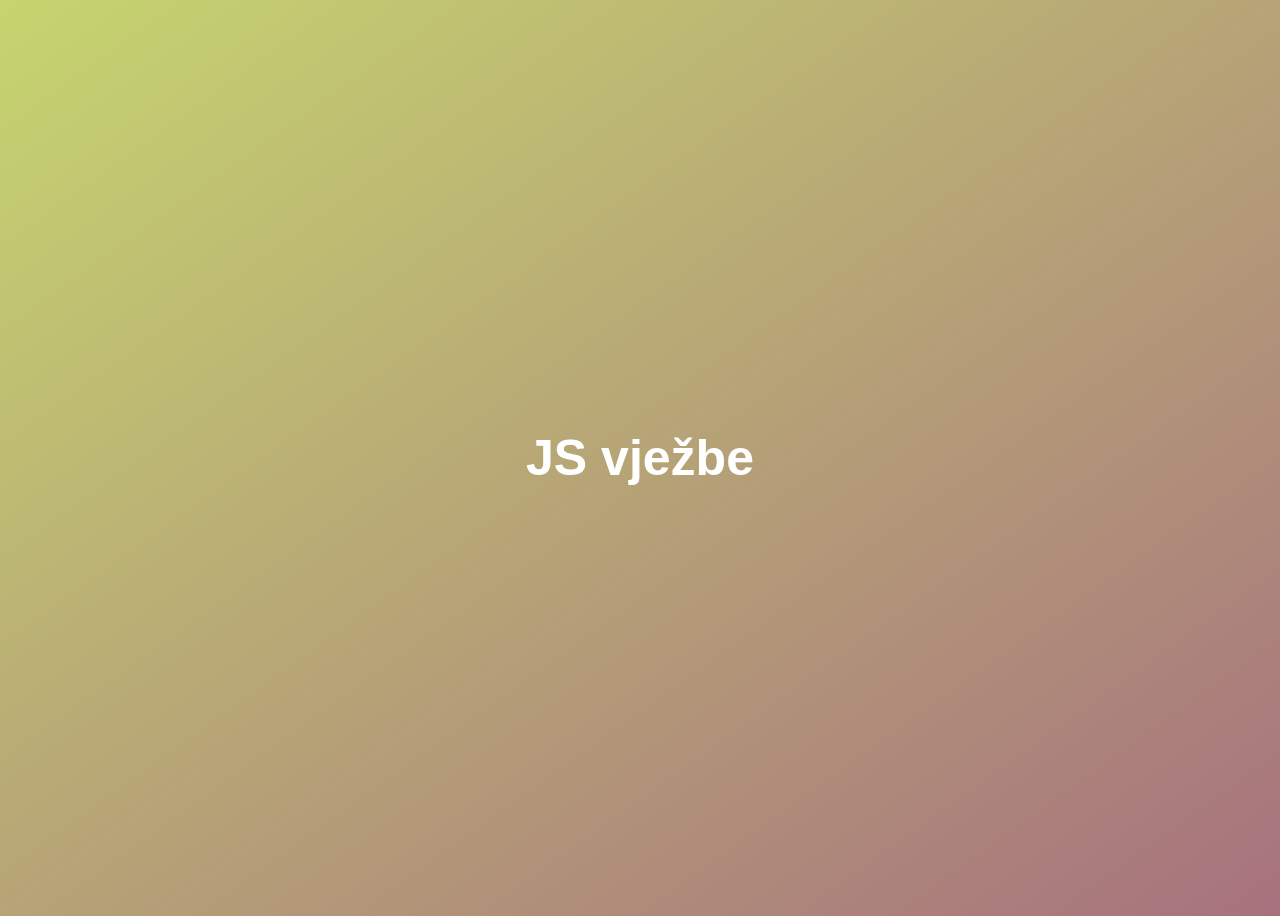
<file: Vježba 27 - 1 dio - objekt metode/index.html>
<!DOCTYPE html>
<html lang="en">
  <head>
    <meta charset="UTF-8" />
    <meta name="viewport" content="width=device-width, initial-scale=1.0" />
    <meta http-equiv="X-UA-Compatible" content="ie=edge" />
    <title>JS vježbe</title>
    <link rel="stylesheet" href="style.css">
  </head>
  <body>
    <h1>JS vježbe</h1>

    <script src="script.js"></script>
  </body>
</html>
</file>
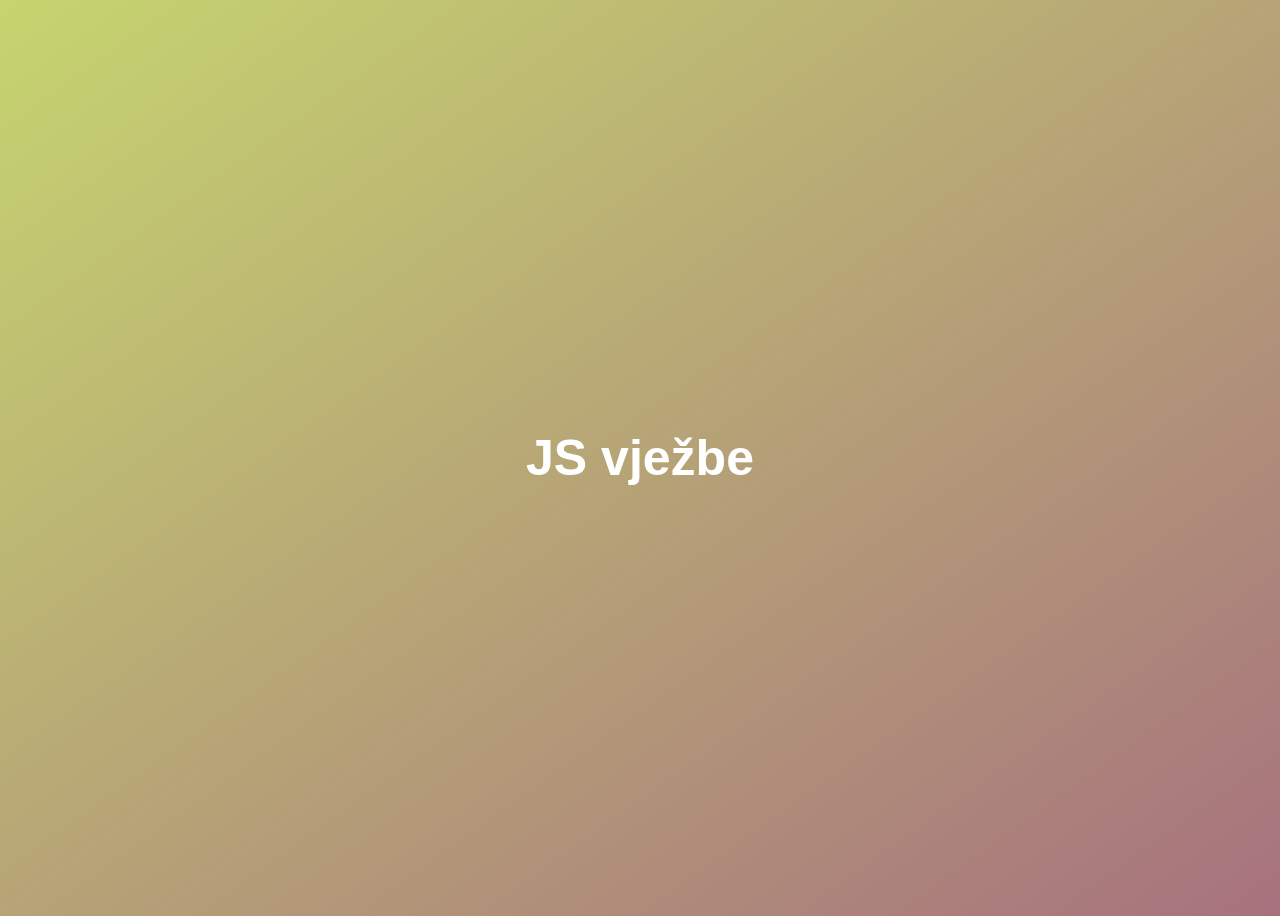
<file: vježba 34 - izazov/index.html>
<!DOCTYPE html>
<html lang="en">
  <head>
    <meta charset="UTF-8" />
    <meta name="viewport" content="width=device-width, initial-scale=1.0" />
    <meta http-equiv="X-UA-Compatible" content="ie=edge" />
    <title>JS vježbe</title>
    <link rel="stylesheet" href="style.css" />
  </head>
  <body>
    <h1>JS vježbe</h1>

    <script src="script.js"></script>
  </body>
</html>
</file>
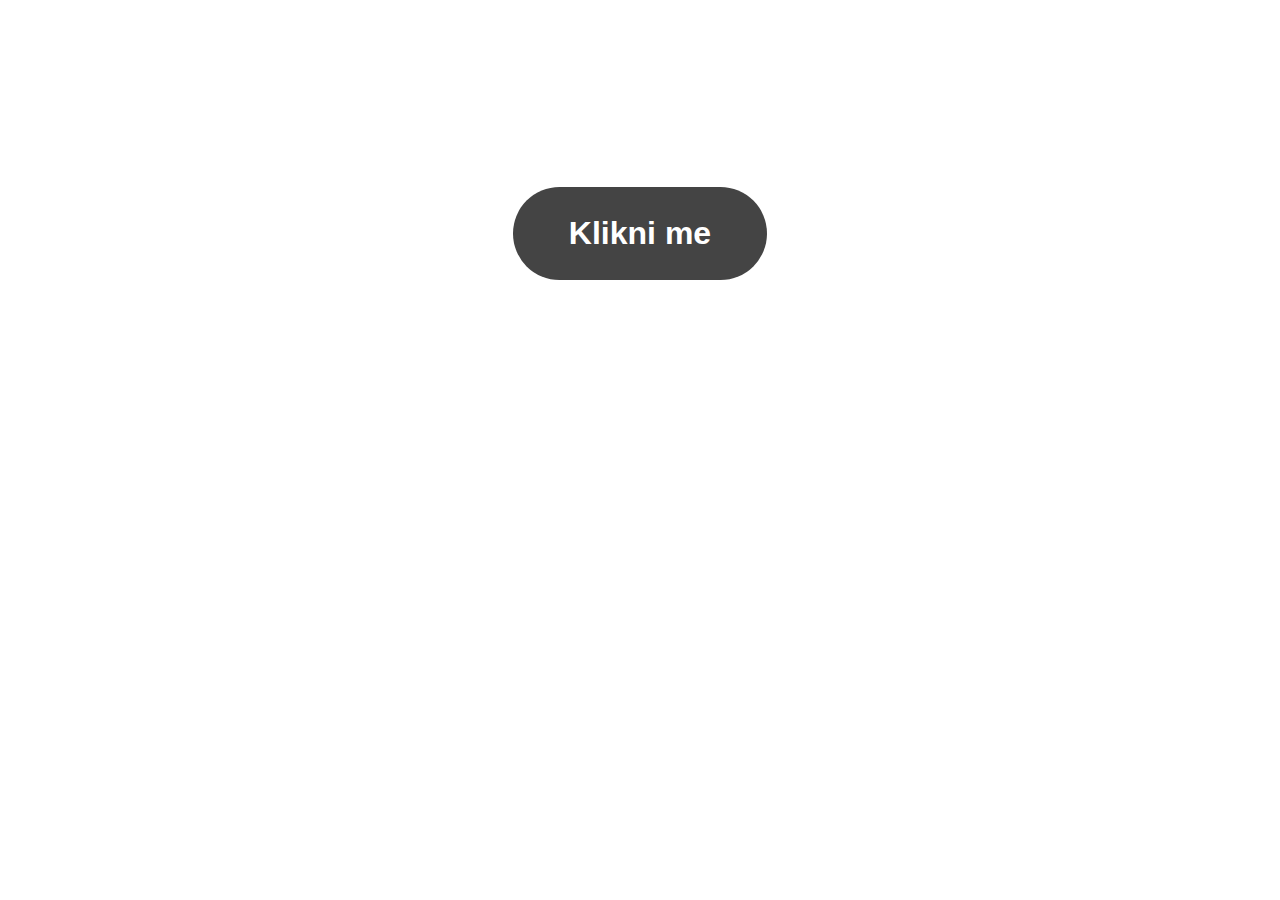
<file: vježba 37/index.html>
<!DOCTYPE html>
<html lang="en">
  <head>
    <meta charset="UTF-8" />
    <meta name="viewport" content="width=device-width, initial-scale=1.0" />
    <link rel="stylesheet" href="style.css" />
    <title>Boje</title>
  </head>
  <body>
    <div class="container">
      <button onclick="promijeniBoju()" type="button">Klikni me</button>
    </div>

    <script src="script.js"></script>
  </body>
</html>
</file>
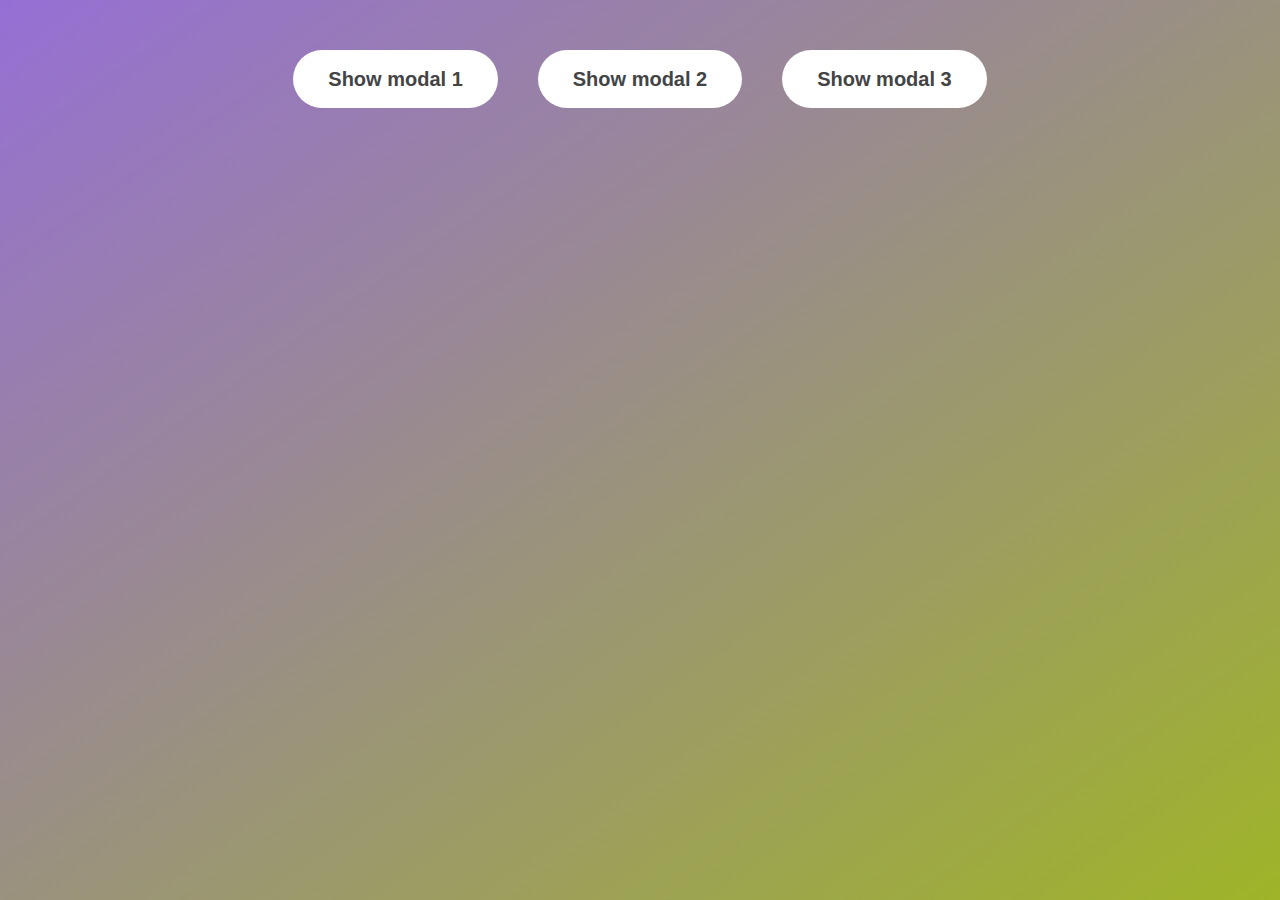
<file: vježba 38 - 1 dio/index.html>
<!DOCTYPE html>
<html lang="en">
  <head>
    <meta charset="UTF-8" />
    <meta name="viewport" content="width=device-width, initial-scale=1.0" />
    <meta http-equiv="X-UA-Compatible" content="ie=edge" />
    <link rel="stylesheet" href="style.css" />
    <title>Pop-up</title>
  </head>
  <body>
    <button class="show-modal">Show modal 1</button>
    <button class="show-modal">Show modal 2</button>
    <button class="show-modal">Show modal 3</button>

    <div class="modal hidden">
      <button class="close-modal">&times;</button>
      <h1>Ja sam popup</h1>
      <p>
        Lorem ipsum dolor sit amet, consectetur adipisicing elit, sed do eiusmod
        tempor incididunt ut labore et dolore magna aliqua. Ut enim ad minim
        veniam, quis nostrud exercitation ullamco laboris nisi ut aliquip ex ea
        commodo consequat. Duis aute irure dolor in reprehenderit in voluptate
        velit esse cillum dolore eu fugiat nulla pariatur. Excepteur sint
        occaecat cupidatat non proident, sunt in culpa qui officia deserunt
        mollit anim id est laborum.
      </p>
    </div>
    <div class="overlay hidden"></div>

    <script src="script.js"></script>
  </body>
</html>
</file>
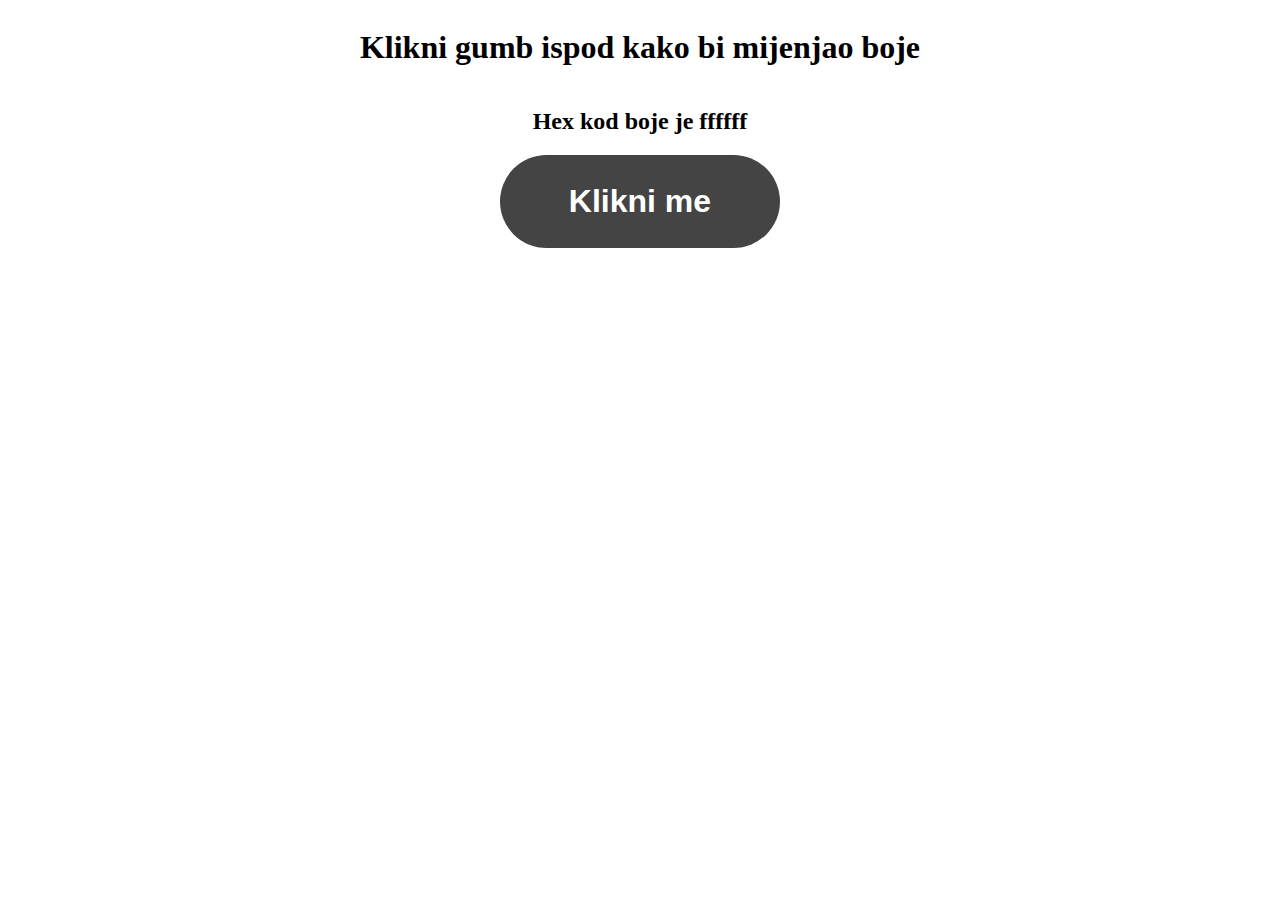
<file: vježba 39/index.html>
<!DOCTYPE html>
<html lang="en">
  <head>
    <meta charset="UTF-8" />
    <meta name="viewport" content="width=device-width, initial-scale=1.0" />
    <link rel="stylesheet" href="style.css" />
    <title>Colors</title>
  </head>
  <body>
    <div class="container">
      <div class="hex-colors">
        <h1>Klikni gumb ispod kako bi mijenjao boje</h1>
        <h2>Hex kod boje je <span id="hex-code">ffffff</span></h2>
        <button onclick="changeColor()" type="button">Klikni me</button>
      </div>
    </div>

    <script src="script.js"></script>
  </body>
</html>
</file>
<file: Vježba 27 - 1 dio - objekt metode/style.css>
body {
  height: 100vh;
  display: flex;
  align-items: center;
  background: linear-gradient(to top left, #a7727e, #c6d56f);
}
h1 {
  font-family: sans-serif;
  font-size: 50px;
  line-height: 1.3;
  width: 100%;
  padding: 30px;
  text-align: center;
  color: white;
}
</file>
<file: vježba 34 - izazov/style.css>
body {
  height: 100vh;
  display: flex;
  align-items: center;
  background: linear-gradient(to top left, #a7727e, #c6d56f);
}
h1 {
  font-family: sans-serif;
  font-size: 50px;
  line-height: 1.3;
  width: 100%;
  padding: 30px;
  text-align: center;
  color: white;
}
</file>
<file: vježba 37/style.css>
.container {
  display: flex;
  align-items: center;
  justify-content: center;
  height: 50vh;
}

button {
  font-size: 2rem;
  font-weight: 600;
  padding: 1.75rem 3.5rem;
  margin: 5rem 2rem;
  border: none;
  background-color: #444;
  color: #fff;
  border-radius: 10rem;
  cursor: pointer;
}
</file>
<file: vježba 38 - 1 dio/style.css>
* {
  margin: 0;
  padding: 0;
  box-sizing: inherit;
}

html {
  font-size: 62.5%;
  box-sizing: border-box;
}

body {
  font-family: sans-serif;
  color: #333;
  line-height: 1.5;
  height: 100vh;
  position: relative;
  display: flex;
  align-items: flex-start;
  justify-content: center;
  background: linear-gradient(to top left, #9fb428, #966fd5);
}

.show-modal {
  font-size: 2rem;
  font-weight: 600;
  padding: 1.75rem 3.5rem;
  margin: 5rem 2rem;
  border: none;
  background-color: #fff;
  color: #444;
  border-radius: 10rem;
  cursor: pointer;
}

.close-modal {
  position: absolute;
  top: 1.2rem;
  right: 2rem;
  font-size: 5rem;
  color: #333;
  cursor: pointer;
  border: none;
  background: none;
}

h1 {
  font-size: 2.5rem;
  margin-bottom: 2rem;
}

p {
  font-size: 1.8rem;
}

/* -------------------------- */
/* Klase koje skrivamo i pokazujemo na klik */
.hidden {
  display: none;
}

.modal {
  position: absolute;
  top: 50%;
  left: 50%;
  transform: translate(-50%, -50%);
  width: 70%;

  background-color: white;
  padding: 6rem;
  border-radius: 5px;
  box-shadow: 0 3rem 5rem rgba(0, 0, 0, 0.3);
  z-index: 10;
}

.overlay {
  position: absolute;
  top: 0;
  left: 0;
  width: 100%;
  height: 100%;
  background-color: rgba(0, 0, 0, 0.6);
  backdrop-filter: blur(3px);
  z-index: 5;
}
</file>
<file: vježba 39/style.css>
.container {
  display: flex;
  align-items: center;
  justify-content: center;
  height: 100%;
}

h1 {
  animation: changecolor 5s infinite alternate;
}

.hex-colors {
  display: flex;
  flex-direction: column;
  align-items: center;
}

@keyframes changecolor {
  0% {
    color: red;
  }
  20% {
    color: orange;
  }
  40% {
    color: yellow;
  }
  60% {
    color: lime;
  }
  80% {
    color: green;
  }
  100% {
    color: brown;
  }
}

button {
  font-size: 2rem;
  font-weight: 600;
  padding: 1.75rem 3.5rem;
  width: 50%;
  border: none;
  background-color: #444;
  color: #fff;
  border-radius: 10rem;
  cursor: pointer;
}
</file>
